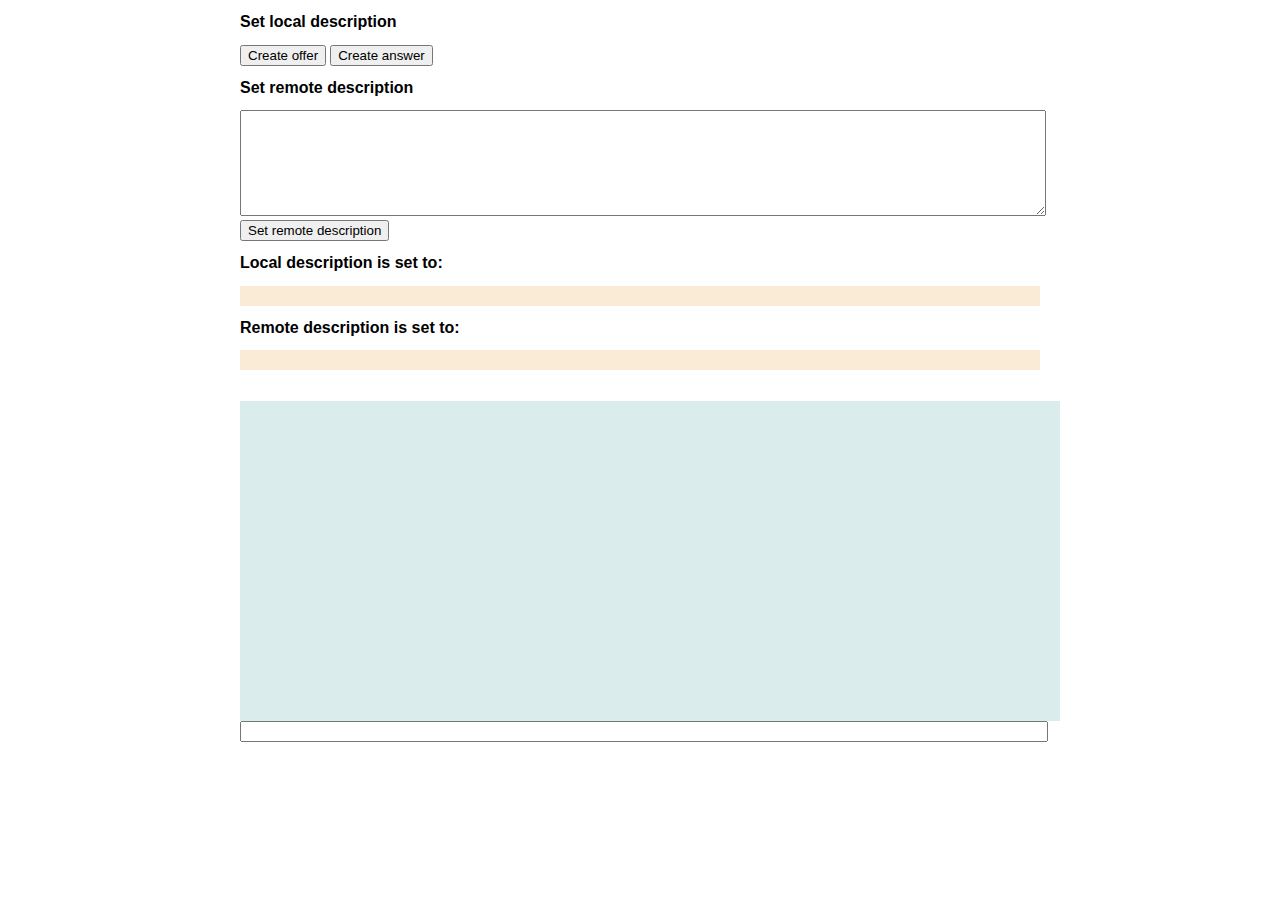
<file: WebRTC_Demo/index.html>
<!DOCTYPE html>

<html>
    <head>
        <meta charset="utf-8">
        <meta http-equiv="X-UA-Compatible" content="IE=edge">
        <title></title>
        <meta name="description" content="">
        <meta name="viewport" content="width=device-width, initial-scale=1">
        <link rel="stylesheet" href="main.css">
    </head>
    <body>
<!-- 
        <h2>Create data channel</h2>
        <div class="buttons">
            <button id="create-data-channel" class="connect-btn">Create data channel</button>
        </div>
        <p id="data-channel-created"></p> -->

        <h2>Set local description</h2>
        <div class="buttons">
            <button id="create-offer" class="connect-btn">Create offer</button>
            <button id="create-answer" class="connect-btn">Create answer</button>
        </div>


        <!-- <p class="large-output" id="create-offer-answer-output"></p> -->

        <h2>Set remote description</h2>

        <textarea id="connection-input"></textarea>
        
        <div class="buttons">
            <!-- <button id="set-local-description" class="connect-btn">Set local description</button> -->
            <button id="set-remote-description" class="connect-btn">Set remote description</button>
        </div>
        
        <h2>Local description is set to:</h2>
        <p class="large-output" id="local-description"></p>

        <h2>Remote description is set to:</h2>
        <p class="large-output" id="remote-description"></p>



        <br>

        <div id="chat">
            <div id="chat-content" ></div>
        </div>
        <input id="chat-input" rows="1"></input>


        
    </body>
    <script src="main.js" async defer></script>
</html>
</file>
<file: WebRTC_Demo/main.css>
body {
    width: 800px;
    /* center */
    margin: 0 auto;

}

h2 {
    font-size: medium;
    font-family: sans-serif;
}

.large-output {
    background-color: antiquewhite;
    width: 100%;
    min-height: 20px;
    word-wrap: break-word;
    word-break: break-all;
    font-family: sans-serif;
    font-size: small;
}

#chat {
    height: 300px;
    background-color: #daedec;
    width: 100%;
    flex-direction: row;
    overflow: hidden;
    display: flex;
    align-items: flex-end;
    padding: 10px;
}

#chat-content {
    font-family: sans-serif;
}

#chat-input {
    width: 100%;
    resize: none;
}

#connection-input {
    width: 100%;
    height: 100px;
    word-wrap: break-word;
    word-break: break-all;
}

.buttons {

}

.connect-btn {

}

@media screen and (max-width:800px) {
    body {
        width: 100%;
    }
}
</file>
